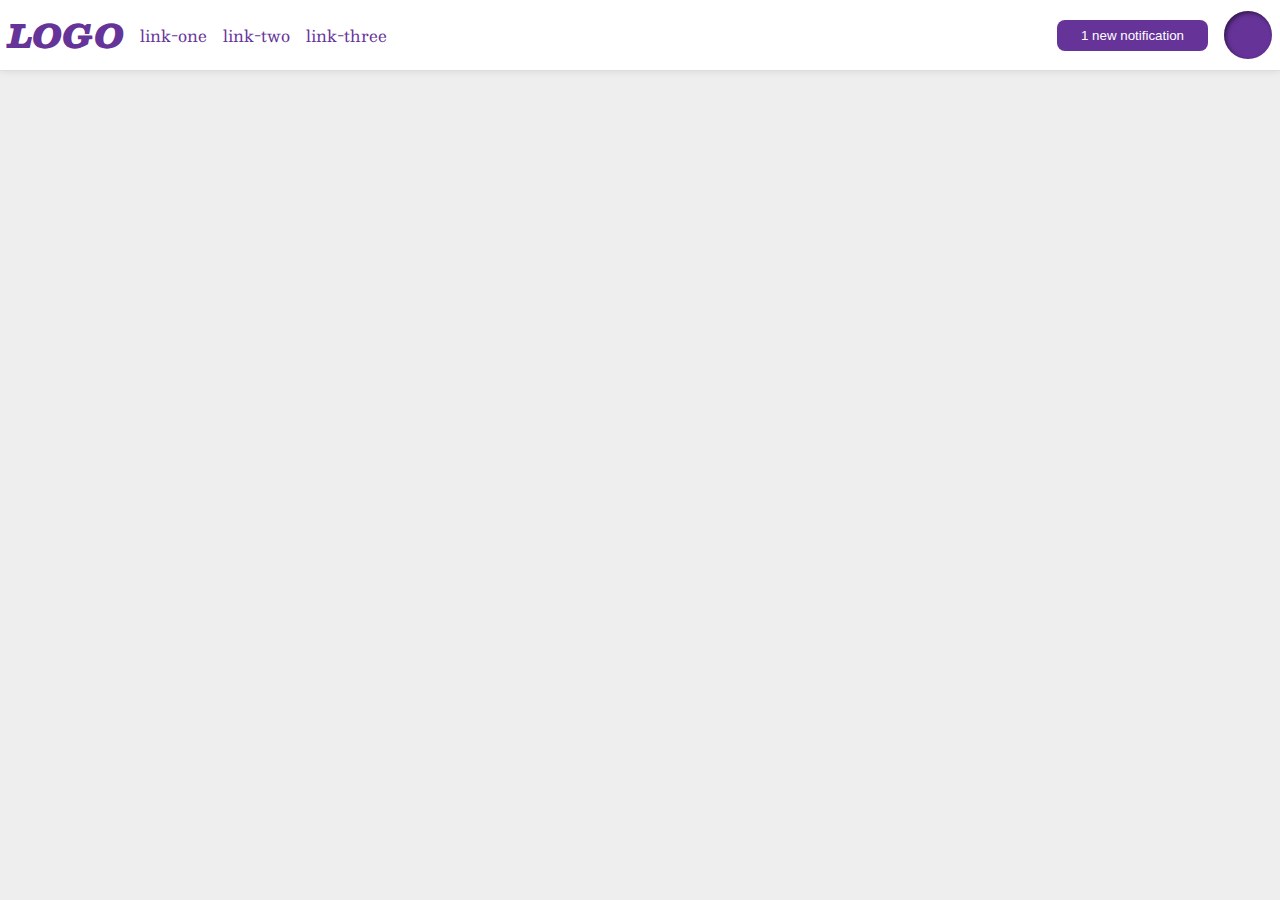
<file: foundations/flex/03-flex-header-2/index.html>
<!DOCTYPE html>
<html lang="en">
  <head>
    <meta charset="UTF-8">
    <meta http-equiv="X-UA-Compatible" content="IE=edge">
    <meta name="viewport" content="width=device-width, initial-scale=1.0">
    <title>Flex Header 2</title>
    <link rel="stylesheet" href="style.css">
  </head>
  <body>
    <div class="header Fcentrado">
      <div class="logoLinks Fcentrado">
      <div class="logo">
        LOGO
      </div>
      <ul class="links">
        <li><a href="https://google.com">link-one</a></li>
        <li><a href="https://google.com">link-two</a></li>
        <li><a href="https://google.com">link-three</a></li>
      </ul>
      </div>
      <div class="notificaionsImage Fcentrado">
      <button class="notifications">
        1 new notification
      </button>
      <div class="profile-image"></div>
      </div>
    </div>
  </body>
</html>
</file>
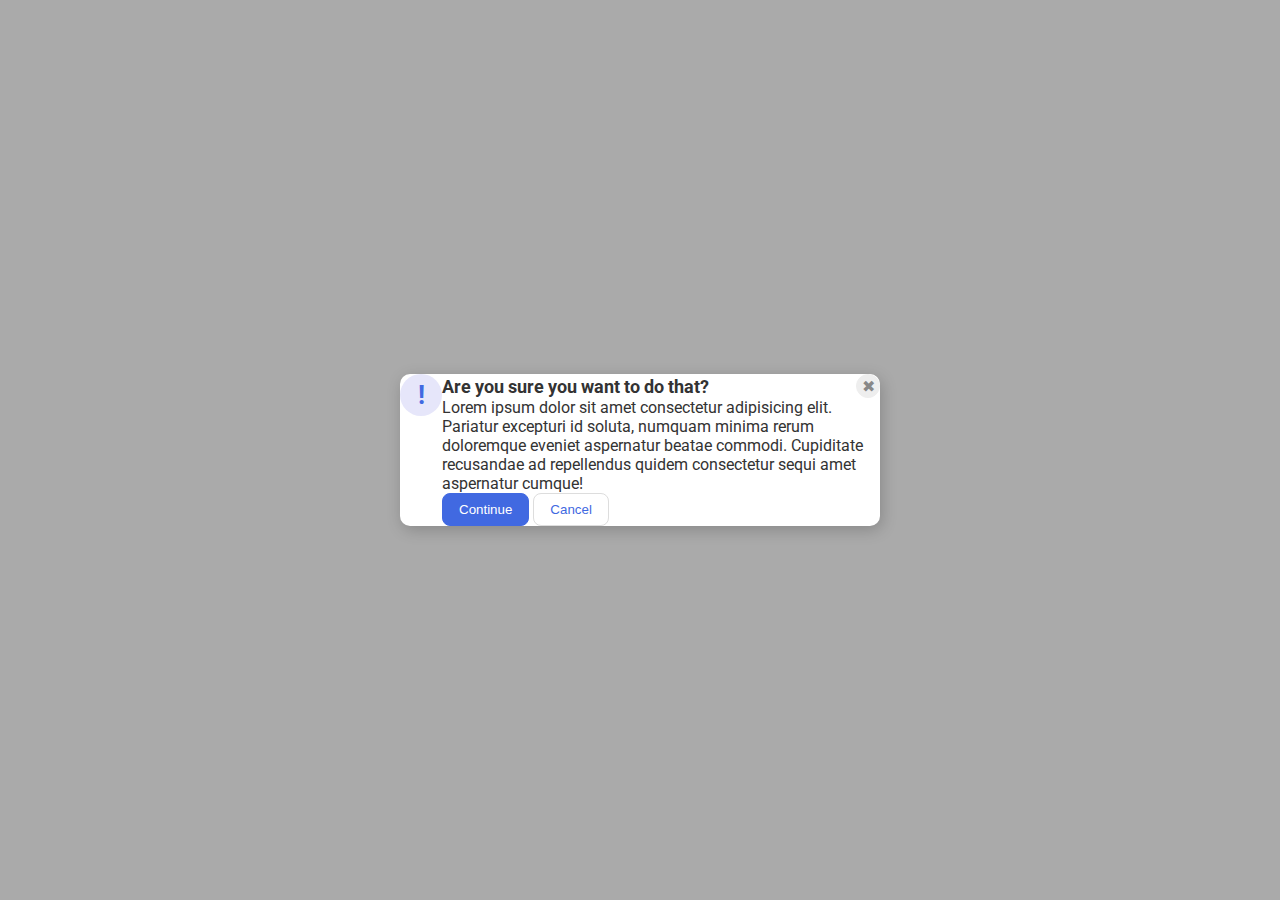
<file: foundations/flex/05-flex-modal/index.html>
<!DOCTYPE html>
<html lang="en">
  <head>
    <meta charset="UTF-8" />
    <meta http-equiv="X-UA-Compatible" content="IE=edge" />
    <meta name="viewport" content="width=device-width, initial-scale=1.0" />
    <link rel="stylesheet" href="style.css" />
    <title>Modal</title>
  </head>
  <body>
    <div class="modal">
      <div class="divIcon">
        <div class="icon">!</div>
      </div>
      <div class="contenido">
        <div class="seccionSuperior">
          <div class="header">Are you sure you want to do that?</div>
          <button class="close-button">✖</button>
        </div>
        <div class="text">
          Lorem ipsum dolor sit amet consectetur adipisicing elit. Pariatur
          excepturi id soluta, numquam minima rerum doloremque eveniet
          aspernatur beatae commodi. Cupiditate recusandae ad repellendus quidem
          consectetur sequi amet aspernatur cumque!
        </div>
        <div class="contenedorBtns">
          <button class="continue">Continue</button>
          <button class="cancel">Cancel</button>
        </div>
      </div>
    </div>
  </body>
</html>
</file>
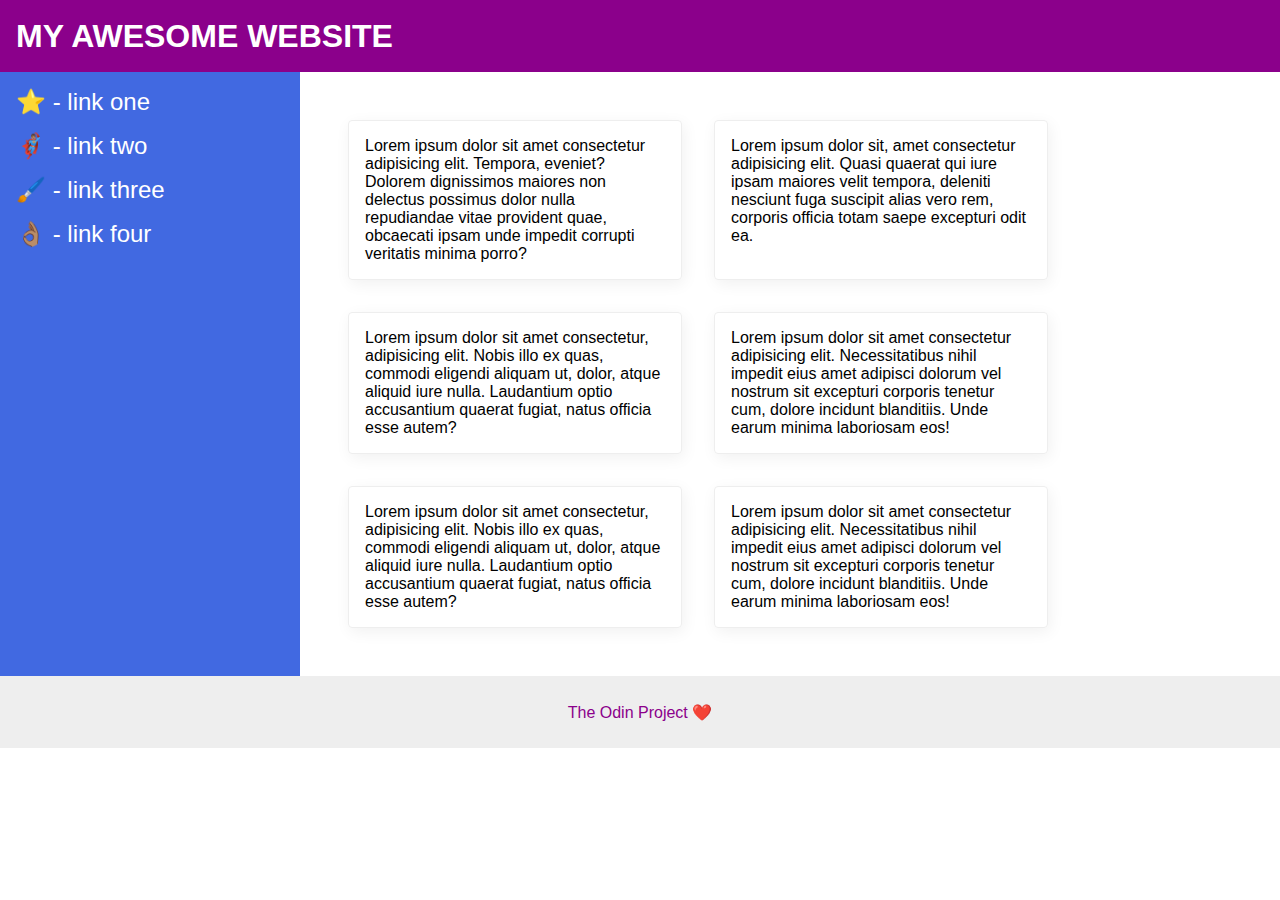
<file: foundations/flex/07-flex-layout-2/index.html>
<!DOCTYPE html>
<html lang="en">
  <head>
    <meta charset="UTF-8" />
    <meta http-equiv="X-UA-Compatible" content="IE=edge" />
    <meta name="viewport" content="width=device-width, initial-scale=1.0" />
    <title>The Holy Grail</title>
    <link rel="stylesheet" href="style.css" />
  </head>
  <body>
    <div class="header">MY AWESOME WEBSITE</div>
    <main class="content">
      <div class="sidebar">
        <ul>
          <li><a href="#">⭐ - link one</a></li>
          <li><a href="#">🦸🏽‍♂️ - link two</a></li>
          <li><a href="#">🖌️ - link three</a></li>
          <li><a href="#">👌🏽 - link four</a></li>
        </ul>
      </div>

      <div class="cards">
      <div class="card">
        Lorem ipsum dolor sit amet consectetur adipisicing elit. Tempora,
        eveniet? Dolorem dignissimos maiores non delectus possimus dolor nulla
        repudiandae vitae provident quae, obcaecati ipsam unde impedit corrupti
        veritatis minima porro?
      </div>
      <div class="card">
        Lorem ipsum dolor sit, amet consectetur adipisicing elit. Quasi quaerat
        qui iure ipsam maiores velit tempora, deleniti nesciunt fuga suscipit
        alias vero rem, corporis officia totam saepe excepturi odit ea.
      </div>
      <div class="card">
        Lorem ipsum dolor sit amet consectetur, adipisicing elit. Nobis illo ex
        quas, commodi eligendi aliquam ut, dolor, atque aliquid iure nulla.
        Laudantium optio accusantium quaerat fugiat, natus officia esse autem?
      </div>
      <div class="card">
        Lorem ipsum dolor sit amet consectetur adipisicing elit. Necessitatibus
        nihil impedit eius amet adipisci dolorum vel nostrum sit excepturi
        corporis tenetur cum, dolore incidunt blanditiis. Unde earum minima
        laboriosam eos!
      </div>
      <div class="card">
        Lorem ipsum dolor sit amet consectetur, adipisicing elit. Nobis illo ex
        quas, commodi eligendi aliquam ut, dolor, atque aliquid iure nulla.
        Laudantium optio accusantium quaerat fugiat, natus officia esse autem?
      </div>
      <div class="card">
        Lorem ipsum dolor sit amet consectetur adipisicing elit. Necessitatibus
        nihil impedit eius amet adipisci dolorum vel nostrum sit excepturi
        corporis tenetur cum, dolore incidunt blanditiis. Unde earum minima
        laboriosam eos!
      </div>
      </div>
    </main>
    <div class="footer">The Odin Project ❤️</div>
  </body>
</html>
</file>
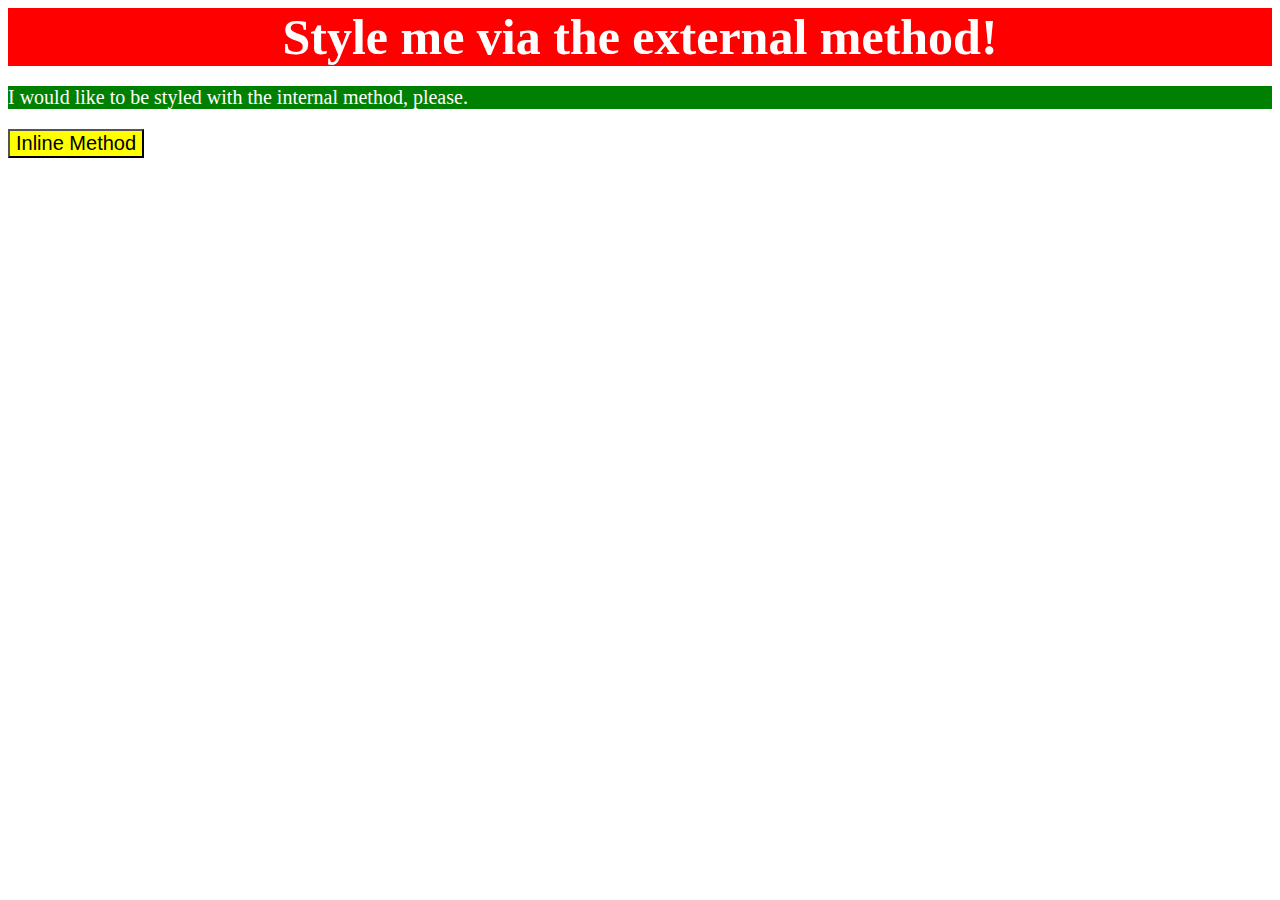
<file: foundations/intro-to-css/01-css-methods/index.html>
<!DOCTYPE html>
<html lang="en">
  <head>
    <meta charset="UTF-8">
    <meta http-equiv="X-UA-Compatible" content="IE=edge">
    <meta name="viewport" content="width=device-width, initial-scale=1.0">
    <title>Methods for Adding CSS</title>
    <style>
      p{
        color: white;
        background-color: green;
      }
    </style>
    <link rel="stylesheet" href="styles.css">
  </head>
  <body>
    <div>Style me via the external method!</div>
    <p>I would like to be styled with the internal method, please.</p>
    <button style="color: black; background-color: yellow;">Inline Method</button>
  </body>
</html>
</file>
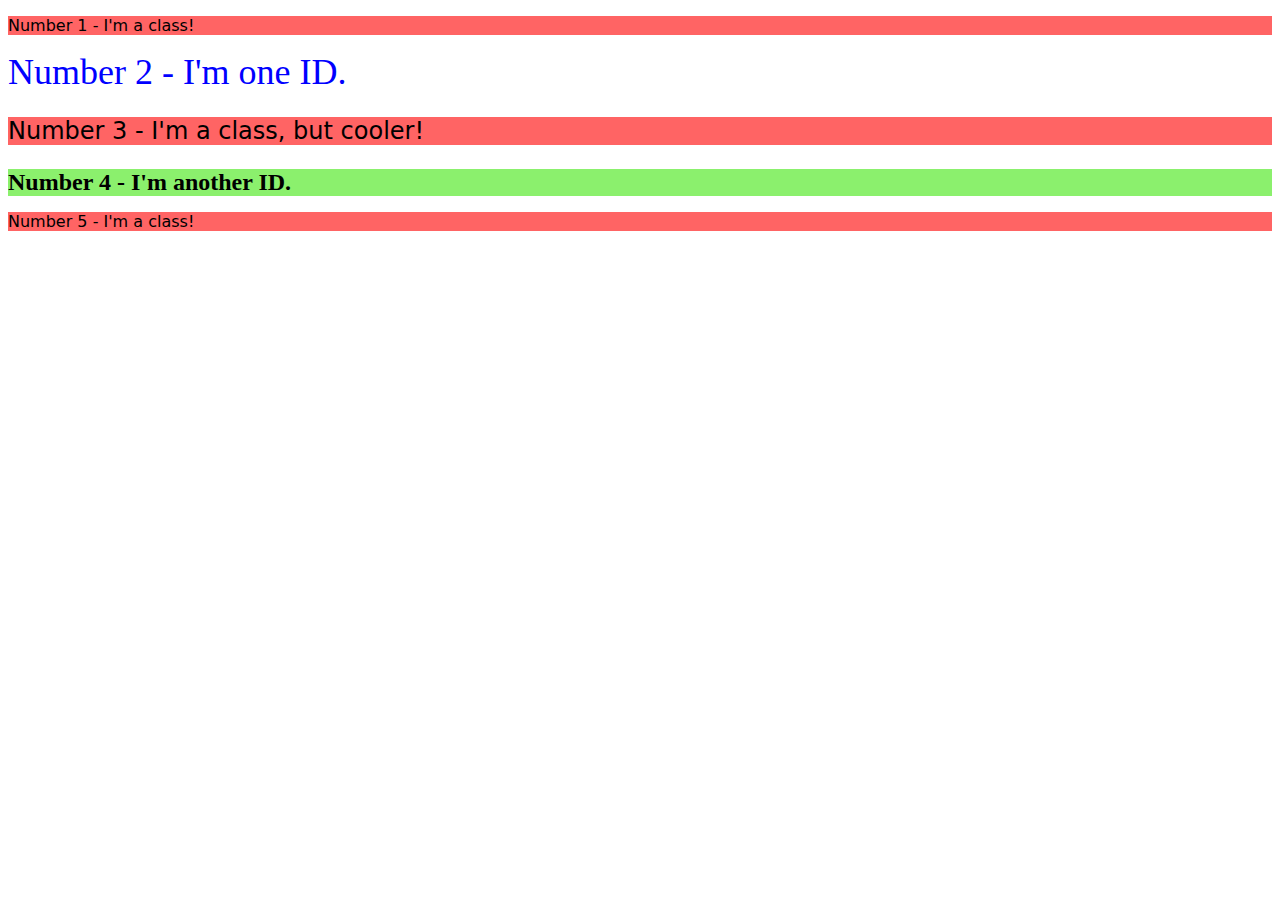
<file: foundations/intro-to-css/02-class-id-selectors/index.html>
<!DOCTYPE html>
<html lang="en">
  <head>
    <meta charset="UTF-8">
    <meta http-equiv="X-UA-Compatible" content="IE=edge">
    <meta name="viewport" content="width=device-width, initial-scale=1.0">
    <title>Class and ID Selectors</title>
    <link rel="stylesheet" href="style.css">
  </head>
  <body>
    <p class="oddNum">Number 1 - I'm a class!</p>
    <div id="number2">Number 2 - I'm one ID.</div>
    <p class="oddNum size24px">Number 3 - I'm a class, but cooler!</p>
    <div class="size24px" id="number4">Number 4 - I'm another ID.</div>
    <p class="oddNum">Number 5 - I'm a class!</p>
  </body>
</html>
</file>
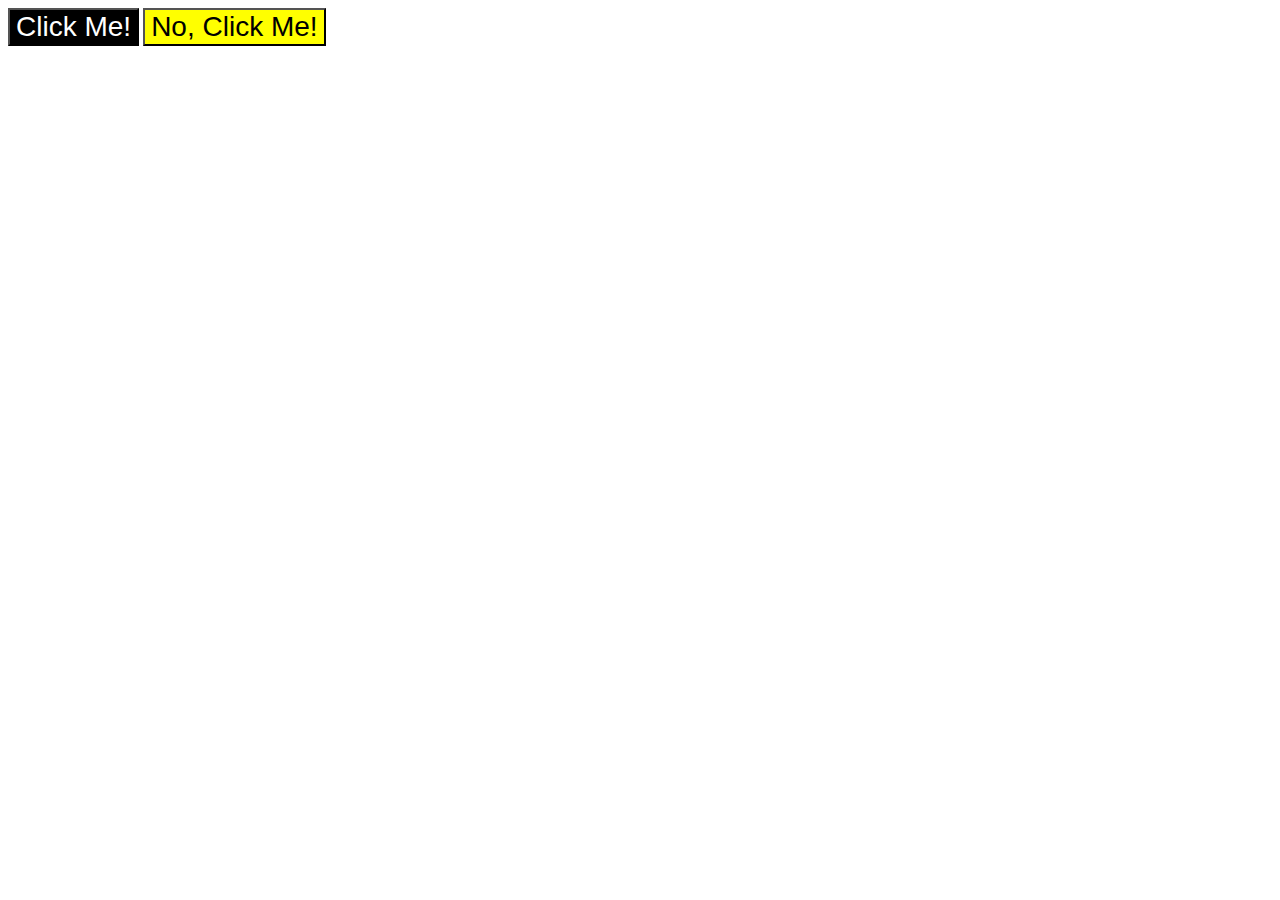
<file: foundations/intro-to-css/03-grouping-selectors/index.html>
<!DOCTYPE html>
<html lang="en">
  <head>
    <meta charset="UTF-8">
    <meta http-equiv="X-UA-Compatible" content="IE=edge">
    <meta name="viewport" content="width=device-width, initial-scale=1.0">
    <title>Grouping Selectors</title>
    <link rel="stylesheet" href="style.css">
  </head>
  <body>
    <button class="button1">Click Me!</button>
    <button class="button2">No, Click Me!</button>
  </body>
</html>
</file>
<file: foundations/flex/03-flex-header-2/style.css>
/* this is some magical font-importing.  
you'll learn about it later. */
@import url('https://fonts.googleapis.com/css2?family=Besley:ital,wght@0,400;1,900&display=swap');

body {
  margin: 0;
  background: #eee;
  font-family: Besley, serif;
}

.header {
  background: white;
  border-bottom: 1px solid #ddd;
  box-shadow: 0 0 8px rgba(0,0,0,.1);
  padding: 8px;
  display: flex;
  justify-content: space-between;
  gap:8px;
}

.Fcentrado{
  display: flex;
  align-items: center;
}

.logoLinks{
  gap: 16px;
}


.notificaionsImage{
  gap: 16px;
}

.profile-image {
  background: rebeccapurple;
  box-shadow: inset 2px 2px 4px rgba(0,0,0,.5);
  border-radius: 50%;
  width: 48px;
  height: 48px;
}

.logo {
  color: rebeccapurple;
  font-size: 32px;
  font-weight: 900;
  font-style: italic;
}

button {
  border: none;
  border-radius: 8px;
  background: rebeccapurple;
  color: white;
  padding: 8px 24px;
}

a {
  /* this removes the line under our links */
  text-decoration: none;
  color: rebeccapurple;
}

ul {
  list-style-type: none;
}

.links{
  margin: 0;
  padding: 0;
  display: flex;
  justify-content: space-between;
  gap: 16px;
}
</file>
<file: foundations/flex/05-flex-modal/style.css>
@import url('https://fonts.googleapis.com/css2?family=Roboto:wght@400;700&display=swap');

html, body {
  height: 100%;
}

body {
  font-family: Roboto, sans-serif;
  margin: 0;
  background: #aaa;
  color: #333;
  /* I'll give you this one for free lol */
  display: flex;
  align-items: center;
  justify-content: center;
}

.modal {
  background: white;
  width: 480px;
  border-radius: 10px;
  box-shadow: 2px 4px 16px rgba(0,0,0,.2);
  display: flex;
}

.seccionSuperior{
  display: flex;
  justify-content: space-between;
  align-items: center;
}

.icon {
  color: royalblue;
  font-size: 26px;
  font-weight: 700;
  background: lavender;
  width: 42px;
  height: 42px;
  border-radius: 50%;
  display: flex;
  align-items: center;
  justify-content: center;
}

.close-button {
  background: #eee;
  border-radius: 50%;
  color: #888;
  font-weight: 400;
  font-size: 16px;
  height: 24px;
  width: 24px;
  display: flex;
  align-items: center;
  justify-content: center;
  border: 1px solid #eee;
  padding: 0;
}

button {
  cursor: pointer;
  padding: 8px 16px;
  border-radius: 8px;
}

button.continue {
  background: royalblue;
  border: 1px solid royalblue;
  color: white;
}

button.cancel {
  background: white;
  border: 1px solid #ddd;
  color: royalblue;
}

.header{
  font-size: large;
  font-weight: bold;
}
</file>
<file: foundations/flex/07-flex-layout-2/style.css>
body {
  font-family: -apple-system, BlinkMacSystemFont, 'Segoe UI', Roboto, Oxygen, Ubuntu, Cantarell, 'Open Sans', 'Helvetica Neue', sans-serif;
  margin: 0;
  min-height: 100vh;
}
 
.header {
  height: 72px;
  background: darkmagenta;
  color: white;
  font-size: 32px;
  font-weight: 900;
  display: flex;
  align-items: center;
  padding-left: 16px;
}

.footer {
  height: 72px;
  background: #eee;
  color: darkmagenta;
  display: flex;
  align-items: center;
  justify-content: center;
}

.sidebar {
  width: 300px;
  background: royalblue;
  box-sizing: border-box;
  flex: 0 0 auto;
  padding: 16px;
}

.card {
  border: 1px solid #eee;
  box-shadow: 2px 4px 16px rgba(0,0,0,.06);
  border-radius: 4px;
  padding: 16px;
  width: 300px;
}

.cards{
  display: flex;
  margin: 48px;
  flex-wrap: wrap;
  gap: 32px;
}

.content{
  display: flex;
}

ul{
  list-style-type: none;
  padding: 0;
  margin: 0;
}

li{
  margin-bottom: 16px;
}

a{
  text-decoration: none;
  color: white;
  font-size: 24px;
}
</file>
<file: foundations/intro-to-css/01-css-methods/styles.css>
*{
    font-size: 20px;
}

div{
        font-size: 50px;
     font-weight: bold;
     color: white;
     background-color: red;
     text-align: center;
}
</file>
<file: foundations/intro-to-css/02-class-id-selectors/style.css>
.oddNum{
    background-color: rgb(255, 100, 100);
    font-family: Verada, DejaVu Sans, sans-serif;
}

#number2{
    color: rgb(0, 0, 255);
    font-size: 36px;
}

.size24px{
    font-size: 24px;
}

#number4{
    font-weight: bold;
    background-color: rgb(139, 240, 109);

}
</file>
<file: foundations/intro-to-css/03-grouping-selectors/style.css>
.button1,.button2{
    font-size: 28px;
    font-family: Helvetica, 'Times New Roman', sans-serif;
}

.button1{
    color: white;
    background-color: black;
}

.button2{
    background-color: yellow;
}
</file>
